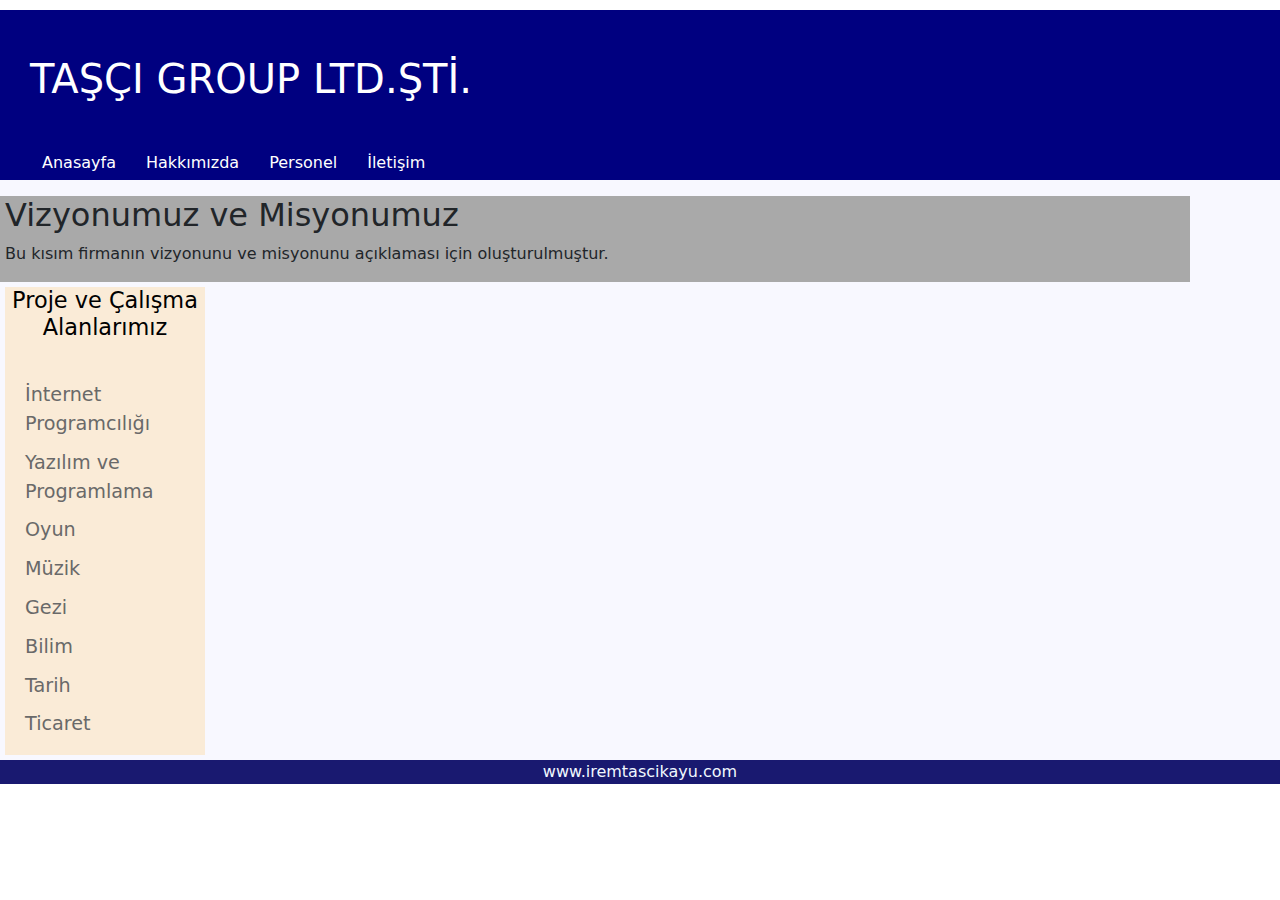
<file: index.html>
<!doctype html>
<html>
<head>
<meta charset="utf-8">
<title>Taşçı Group</title>
<link href="css.css" rel="stylesheet">
<link href="https://cdn.jsdelivr.net/npm/bootstrap@5.3.3/dist/css/bootstrap.min.css" rel="stylesheet"
 integrity="sha384-QWTKZyjpPEjISv5WaRU9OFeRpok6YctnYmDr5pNlyT2bRjXh0JMhjY6hW+ALEwIH" crossorigin="anonymous">
</head>

<body>
<div id="sayfa">
	<div id="ust">
<a id="baslik" href="#">
	<h1>TAŞÇI GROUP LTD.ŞTİ.</h1>
</a>
<div class="temizle"></div>
<ul id="menu">
	<li><a href="anasayfa.html">Anasayfa</a></li>
	<li><a href="hakkimizda.html">Hakkımızda</a></li>
	<li><a href="personel.html">Personel</a></li>
	<li><a href="iletisim.html">İletişim</a></li>
</ul>
</div>

<div id="orta-sol">
	<h2>Vizyonumuz ve Misyonumuz</h2>
	<p>
		Bu kısım firmanın vizyonunu ve misyonunu açıklaması için oluşturulmuştur.
 
	</p>
</div>

<div id="orta-sag">
 
	<h3>Proje ve Çalışma Alanlarımız</h3>
	<ul id="liste-1">
		<li><a href="#">İnternet Programcılığı</a></li>
		<li><a href="#">Yazılım ve Programlama</a></li>
		<li><a href="#">Oyun</a></li>
		<li><a href="#">Müzik</a></li>
		<li><a href="#">Gezi</a></li>
		<li><a href="#">Bilim</a></li>
		<li><a href="#">Tarih</a></li>
		<li><a href="#">Ticaret</a></li>
	</ul>
</div>
<div class="temizle"></div>
<div id="alt">
	<p>www.iremtascikayu.com</p>
</div>
</div>

</body>
</html>
</file>
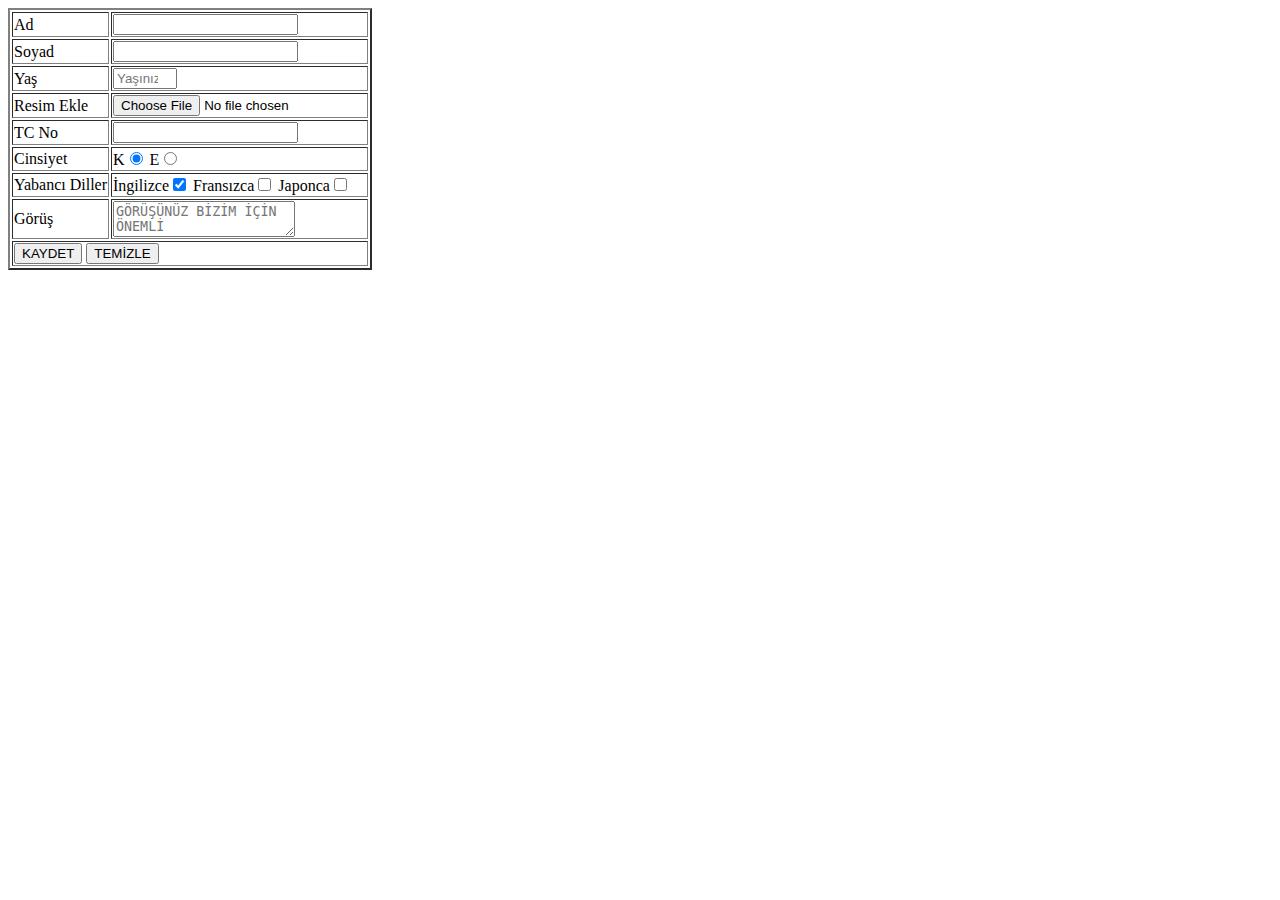
<file: iletisim.html>
<html>
    <head>
        <meta charset="utf-8">
        <title>İletişim</title>
    </head>
    <body>
            <form>
                <table border="2">
            <tr>
                <td><label for="ad">Ad</label></td>
                <td colspan="1"><input type="text" name="ad" id="ad" required></td>
            </tr>
            
            <tr>
                <td>Soyad</td>
                <td colspan="1"><input type="text" name="soyad" id="soyad" required></td>
            </tr>
            
            <tr>
                <td>Yaş</td>
                <td><input type="number" name="yas" id="yas" min="0" max="120" placeholder="Yaşınızı girin"></td>
            </tr>
            
            <tr>
                <td>Resim Ekle</td>
                <td><input type="file" name="resim" id="resim"></td>
            </tr>
            
            <tr>
                <td>TC No</td>
                <td><input type="text" name="tc" id="tc" maxlength="11"></td>
            </tr>
            
            <tr>
                <td>Cinsiyet</td>
                <td>K<input type="radio" name="cinsiyet" id="cinsiyet" value="K" checked>
                E<input type="radio" name="cinsiyet" id="cinsiyet1" value="E"></td>
            </tr>
            
            <tr>
                <td>Yabancı Diller</td>
                <td>İngilizce<input type ="checkbox" name="dil" id="dil" checked value="ingilizce">
                    Fransızca<input type="checkbox" name="dil1" id="dil1" value="fransızca">       
                    Japonca<input type="checkbox" name="dil2" id="dil2" value="japonca">       
                           </td>
                
                <tr>
                    <td>Görüş</td>
                    <td>
                        <textarea name="gorus" id="gorus" placeholder="GÖRÜŞÜNÜZ BİZİM İÇİN ÖNEMLİ"></textarea>
                    </td>    
                </tr>
            </tr>
            
                        <tr>
            <td colspan="2">
            <input type="submit" name="kaydet" id="kaydet" value="KAYDET">
            <input type="reset" name="sil" id="sil" value="TEMİZLE">
 
            </td>
            </tr>
       
        </table>
        </form>
    </body>
</html>
</file>
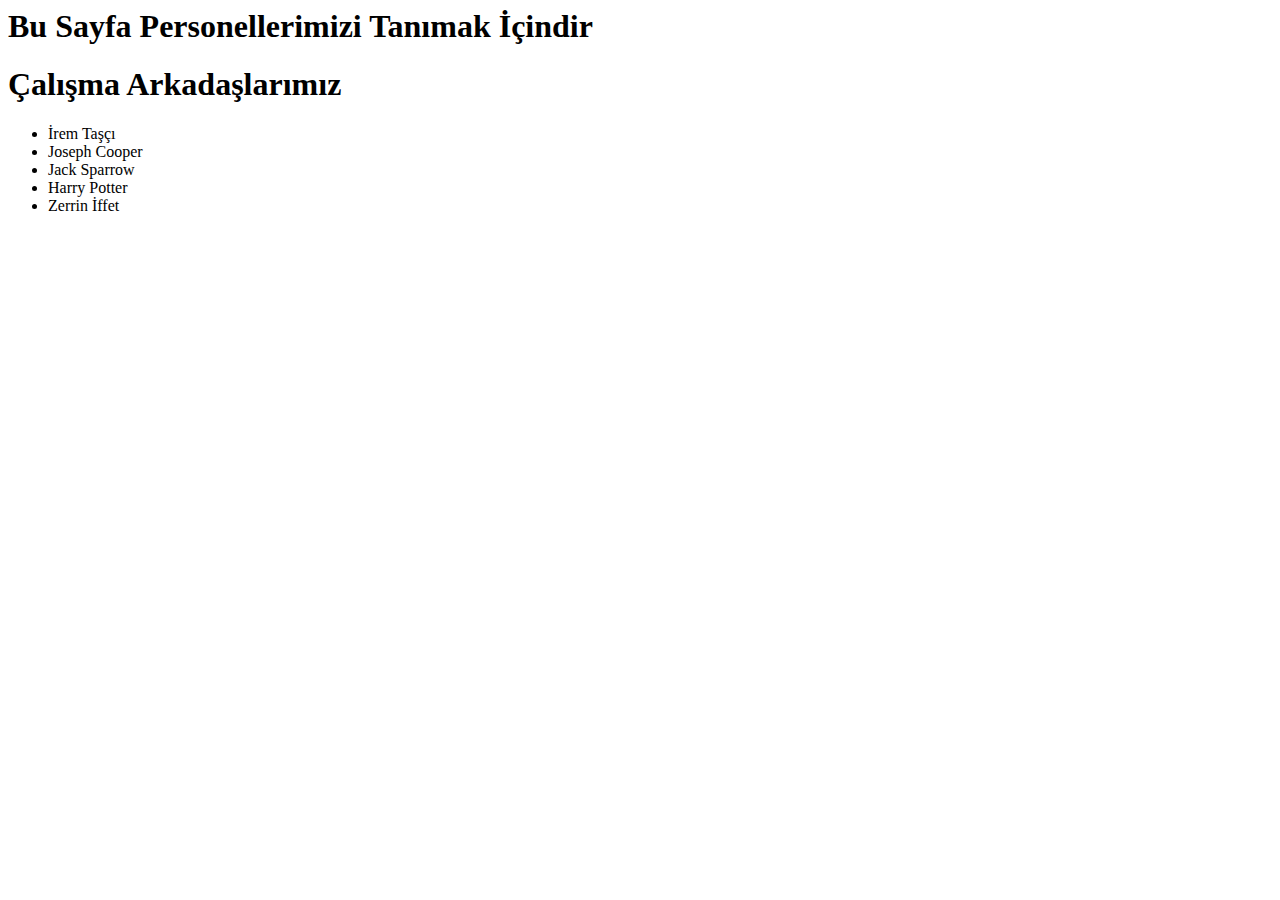
<file: personel.html>
<html>

<head>
<meta charset="utf-8">
<title>Personel</title>
</head>
<body>
<h1>Bu Sayfa Personellerimizi Tanımak İçindir</h1>
<h1>Çalışma Arkadaşlarımız</h1>
<ul id="liste-2">
<li>İrem Taşçı</li>
<li>Joseph Cooper</li>
<li>Jack Sparrow</li>
<li>Harry Potter</li>
<li>Zerrin İffet</li>
</body>

</html>
</file>
<file: css.css>
body,h1,ul,li,p{
    margin: 0;
    padding: 0;
}
#sayfa{

	margin: 10px auto;
	background: ghostwhite;
}
#ust{
	height: 170px;
	background: navy;
}
#baslik{
	float: left;
	margin-left: 30px;
	margin-top: 45px;
    font-size: 1.2em;
    color: white;
    text-decoration: none;
}
 
#menu{
    float: left;
    list-style: none;
    margin-top: 2.5em;
}
 
#menu li{
    float: left;
}
 
#menu li a{
    color: white;
    text-decoration: none;
	margin-right: 20px;
	margin-left: 10px;
 
}
 
#orta-sol{
	width: 1190px;
	margin: 5px 0px 0px 0px;
	float: left;
	padding-left: 5px;
	padding-right: 5px;
	text-align: justify;
	background: darkgray;
}
 
#orta-sag{
	width: 200px;
	margin-top: 5px;
	margin-left:5px;
	float: left;
	background:	#faebd7;
	color:black;
}
#orta-sag h3{
	margin: 0px auto;
	text-align: center;
	color: black;
	font-size: 1.4em;
}
#liste-1{
	list-style: none;
	padding-left: 20px;
	padding-top: 30px;
	
}
 
#liste-1 li{
	padding-top: 10px;
}
#liste-1 li a{
		
	text-decoration: none;
	color: dimgray;
	font-size: 1.2em;
}
 
#alt{
	background:	#191970;
	text-align: center;
	margin-top: 5px;
	color: aliceblue;
}
 
.temizle{
	clear: both;
}
</file>
